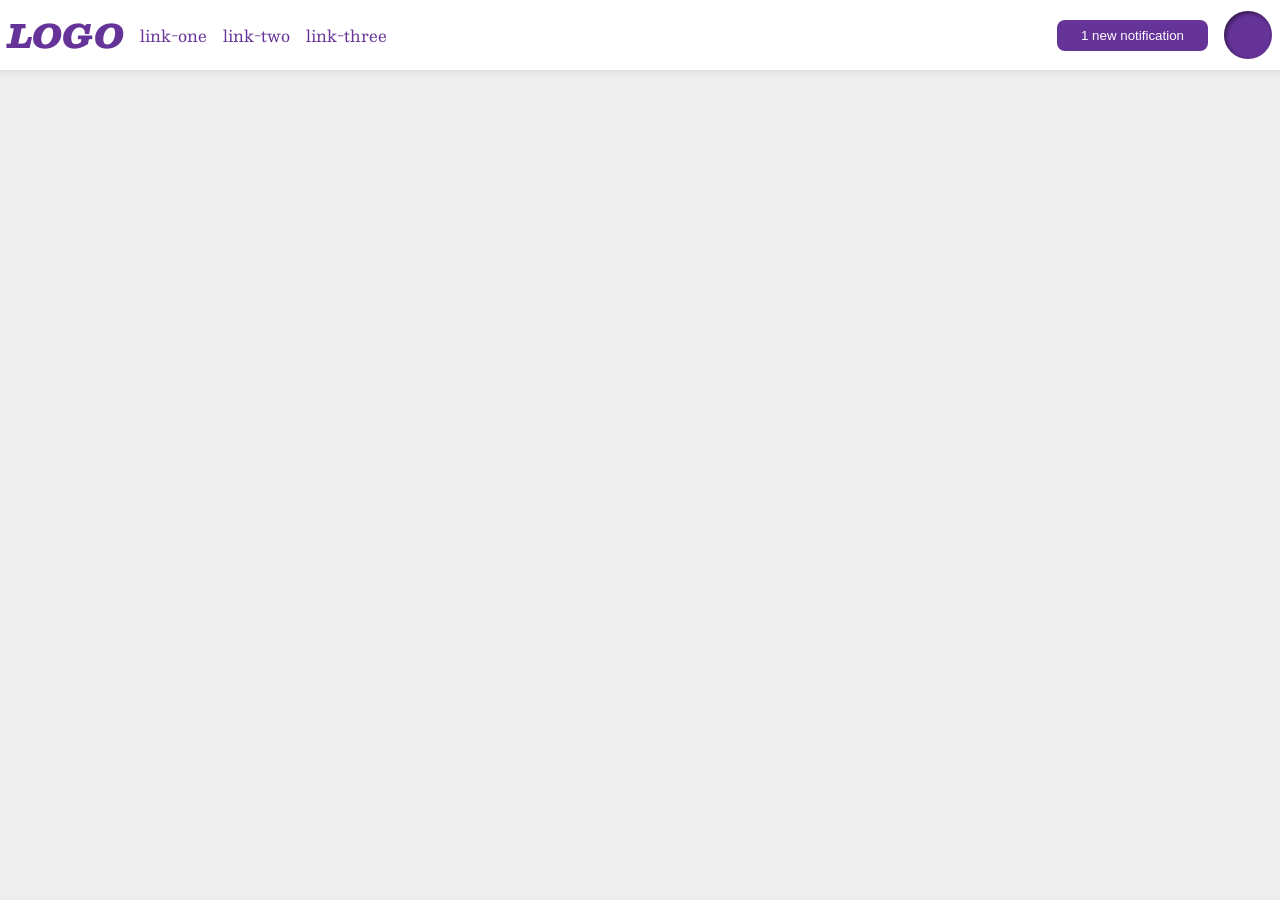
<file: foundations/flex/03-flex-header-2/index.html>
<!DOCTYPE html>
<html lang="en">
  <head>
    <meta charset="UTF-8">
    <meta http-equiv="X-UA-Compatible" content="IE=edge">
    <meta name="viewport" content="width=device-width, initial-scale=1.0">
    <title>Flex Header 2</title>
    <link rel="stylesheet" href="style.css">
  </head>
  <body>
    <div class="header">
      <div class="left">
        <div class="logo">
          LOGO
        </div>
        <ul class="links">
          <li><a href="https://google.com">link-one</a></li>
          <li><a href="https://google.com">link-two</a></li>
          <li><a href="https://google.com">link-three</a></li>
        </ul>
      </div>
      <div class="right">
        <button class="notifications">
        1 new notification
        </button>
        <div class="profile-image"></div>
      </div>
    </div>
  </body>
</html>
</file>
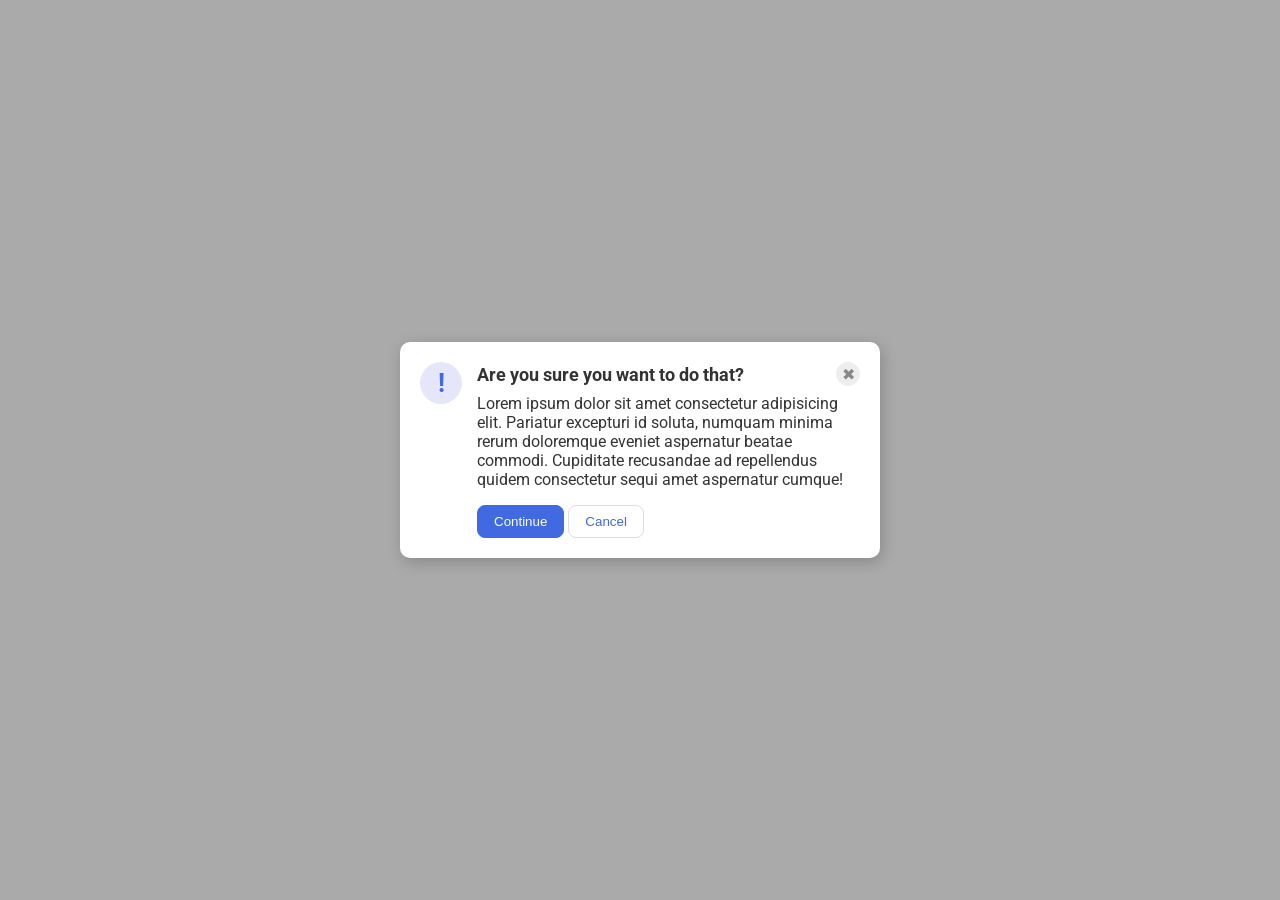
<file: foundations/flex/05-flex-modal/index.html>
<!DOCTYPE html>
<html lang="en">
  <head>
    <meta charset="UTF-8">
    <meta http-equiv="X-UA-Compatible" content="IE=edge">
    <meta name="viewport" content="width=device-width, initial-scale=1.0">
    <link rel="stylesheet" href="style.css">
    <title>Modal</title>
  </head>
  <body>
    <div class="modal">
      <div class="content">
        <div class="icon">!</div>

        <div class="stuff">
          <div class="header">Are you sure you want to do that?
            <button class="close-button">✖</button>     
          </div>
          
          <div class="text">Lorem ipsum dolor sit amet consectetur adipisicing elit. Pariatur excepturi id soluta, numquam minima rerum doloremque eveniet aspernatur beatae commodi. Cupiditate recusandae ad repellendus quidem consectetur sequi amet aspernatur cumque!</div>
         
          <div class="lowbuttons">  
            <button class="continue">Continue</button>
            <button class="cancel">Cancel</button>
          </div>

        </div>  
      </div>
    </div>
  </body>
</html>
</file>
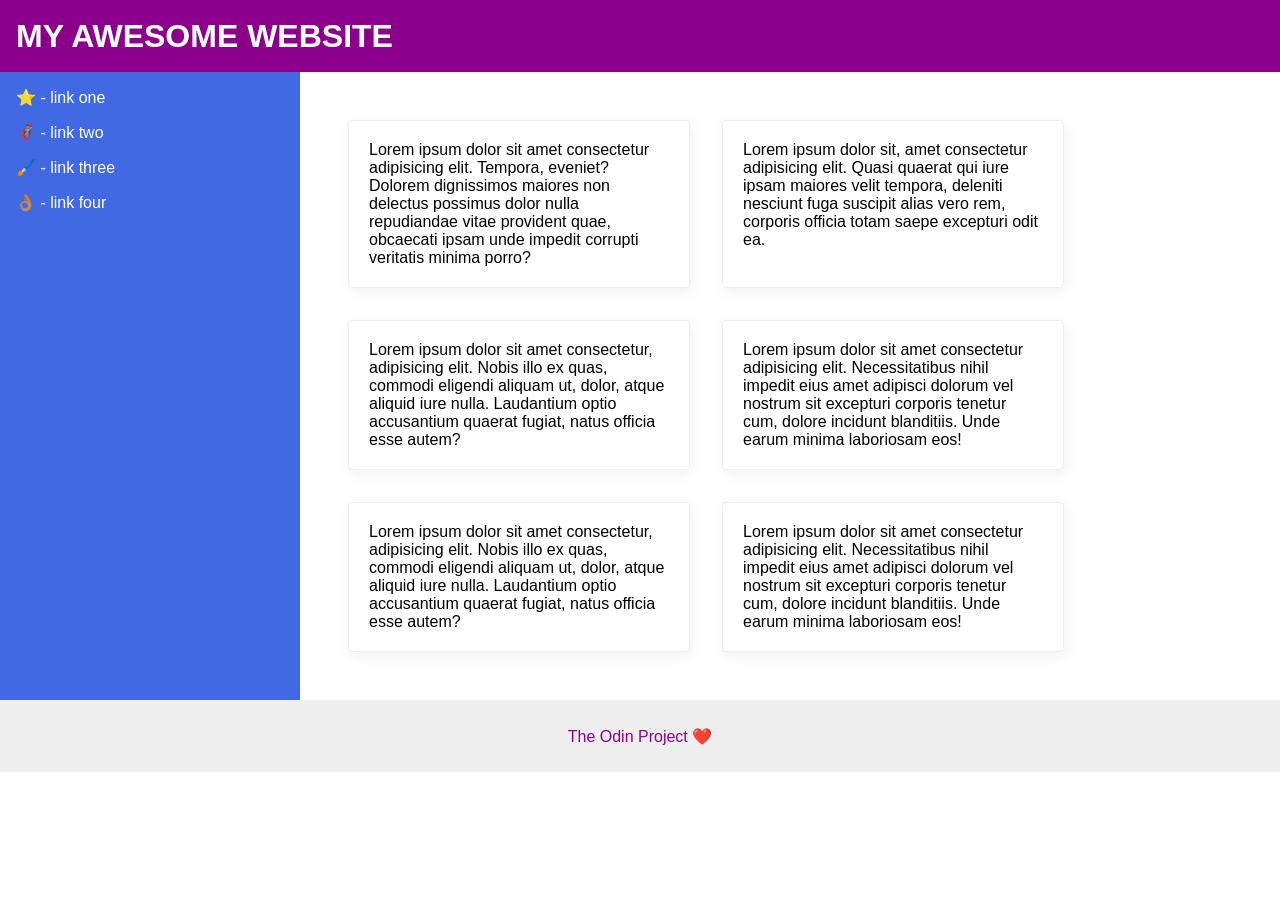
<file: foundations/flex/07-flex-layout-2/index.html>
<!DOCTYPE html>
<html lang="en">
  <head>
    <meta charset="UTF-8">
    <meta http-equiv="X-UA-Compatible" content="IE=edge">
    <meta name="viewport" content="width=device-width, initial-scale=1.0">
    <title>The Holy Grail</title>
    <link rel="stylesheet" href="style.css">
  </head>
  <body>
    <div class="bodyagain">
      <div class="header">
        MY AWESOME WEBSITE
      </div>

      <div class="everything">
        <div class="sidebar">
          <ul>
            <li><a href="#">⭐ - link one</a></li>
            <li><a href="#">🦸🏽‍♂️ - link two</a></li>
            <li><a href="#">🖌️ - link three</a></li>
            <li><a href="#">👌🏽 - link four</a></li>
          </ul>
        </div>
        <div class="cards">
          <div class="card">Lorem ipsum dolor sit amet consectetur adipisicing elit. Tempora, eveniet? Dolorem dignissimos maiores non delectus possimus dolor nulla repudiandae vitae provident quae, obcaecati ipsam unde impedit corrupti veritatis minima porro?</div>
          <div class="card">Lorem ipsum dolor sit, amet consectetur adipisicing elit. Quasi quaerat qui iure ipsam maiores velit tempora, deleniti nesciunt fuga suscipit alias vero rem, corporis officia totam saepe excepturi odit ea.</div>
          <div class="card">Lorem ipsum dolor sit amet consectetur, adipisicing elit. Nobis illo ex quas, commodi eligendi aliquam ut, dolor, atque aliquid iure nulla. Laudantium optio accusantium quaerat fugiat, natus officia esse autem?</div>
          <div class="card">Lorem ipsum dolor sit amet consectetur adipisicing elit. Necessitatibus nihil impedit eius amet adipisci dolorum vel nostrum sit excepturi corporis tenetur cum, dolore incidunt blanditiis. Unde earum minima laboriosam eos!</div>
          <div class="card">Lorem ipsum dolor sit amet consectetur, adipisicing elit. Nobis illo ex quas, commodi eligendi aliquam ut, dolor, atque aliquid iure nulla. Laudantium optio accusantium quaerat fugiat, natus officia esse autem?</div>
          <div class="card">Lorem ipsum dolor sit amet consectetur adipisicing elit. Necessitatibus nihil impedit eius amet adipisci dolorum vel nostrum sit excepturi corporis tenetur cum, dolore incidunt blanditiis. Unde earum minima laboriosam eos!</div>
        </div>
      </div>
    
      <div class="footer">
        The Odin Project ❤️
      </div>
    </div>
  </body>
</html>
</file>
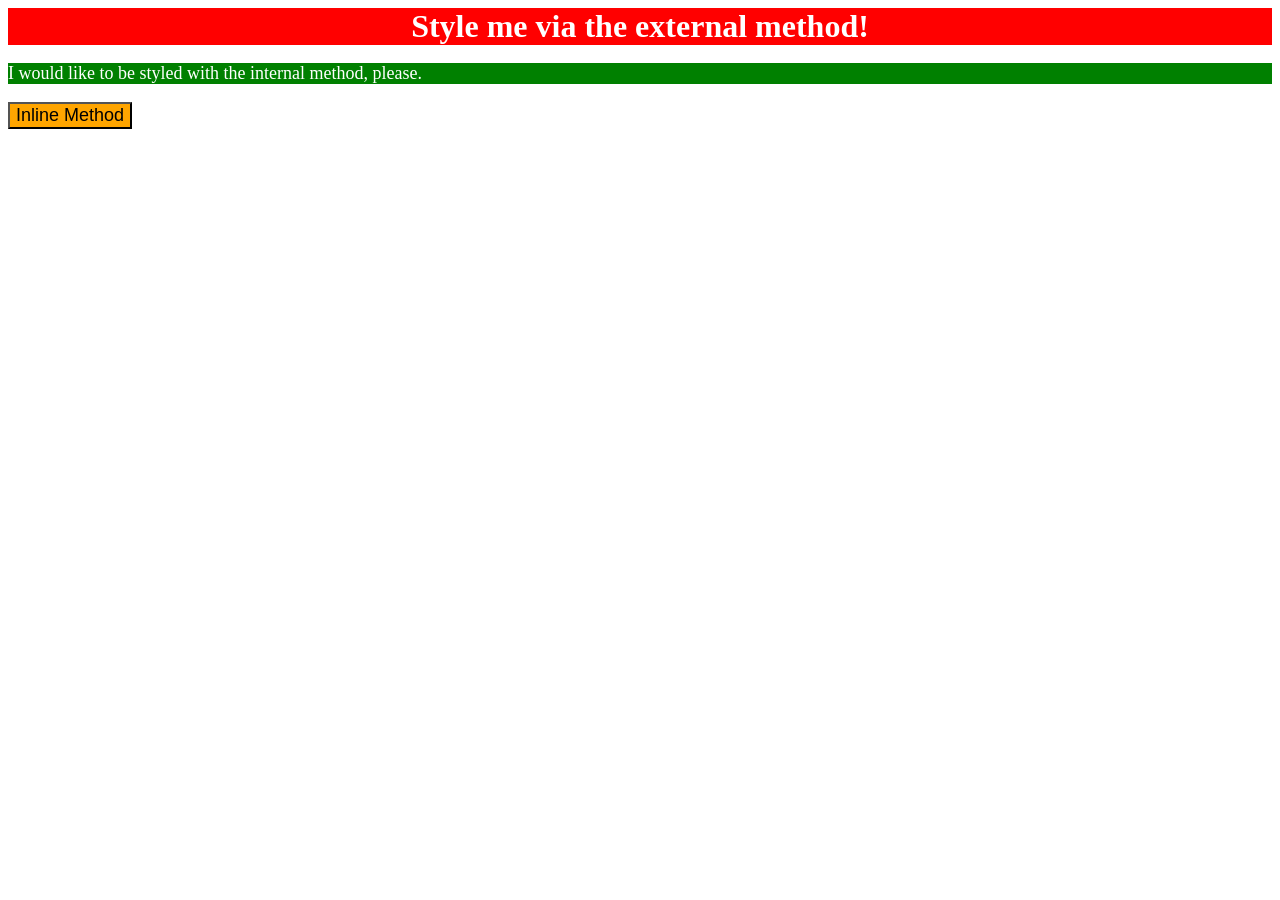
<file: foundations/intro-to-css/01-css-methods/index.html>
<!DOCTYPE html>
<html lang="en">
  <head>
    <meta charset="UTF-8">
    <meta http-equiv="X-UA-Compatible" content="IE=edge">
    <meta name="viewport" content="width=device-width, initial-scale=1.0">
    <title>Methods for Adding CSS</title>
    <link rel="stylesheet" href="style.css">
    <style>
      p {
        background-color: green; color: white; font-size: 18px;
      }
    </style>
  </head>
  <body>
    <div>Style me via the external method!</div>
    <p>I would like to be styled with the internal method, please.</p>
    <button style="background-color: orange; font-size: 18px;">Inline Method</button>
  </body>
</html>
</file>
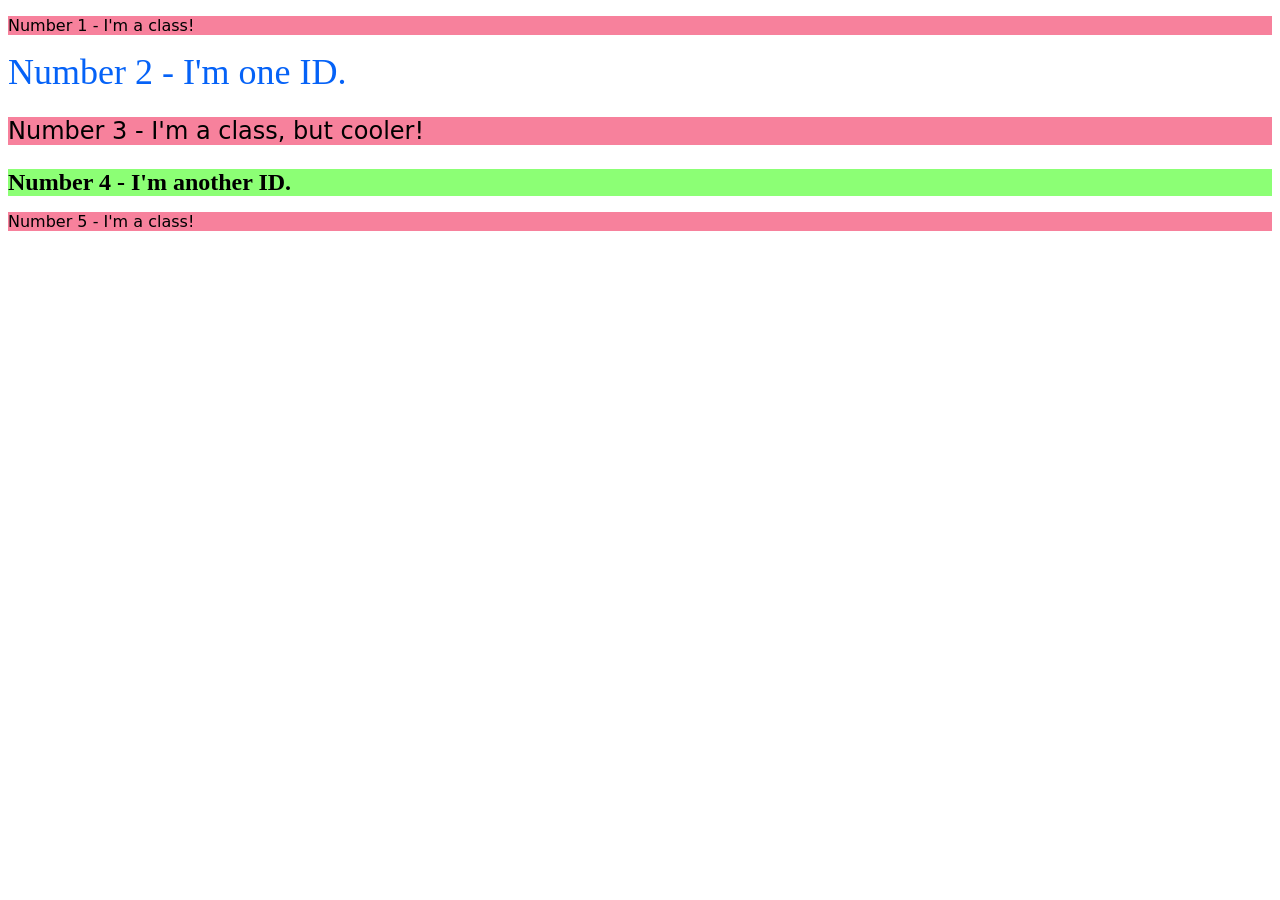
<file: foundations/intro-to-css/02-class-id-selectors/index.html>
<!DOCTYPE html>
<html lang="en">
  <head>
    <meta charset="UTF-8">
    <meta http-equiv="X-UA-Compatible" content="IE=edge">
    <meta name="viewport" content="width=device-width, initial-scale=1.0">
    <title>Class and ID Selectors</title>
    <link rel="stylesheet" href="style.css">
  </head>
  <body>
    <p class="number-1-5">Number 1 - I'm a class!</p>
    <div id="number-2">Number 2 - I'm one ID.</div>
    <p class="number-3">Number 3 - I'm a class, but cooler!</p>
    <div id="number-4">Number 4 - I'm another ID.</div>
    <p class="number-1-5">Number 5 - I'm a class!</p>
  </body>
</html>
</file>
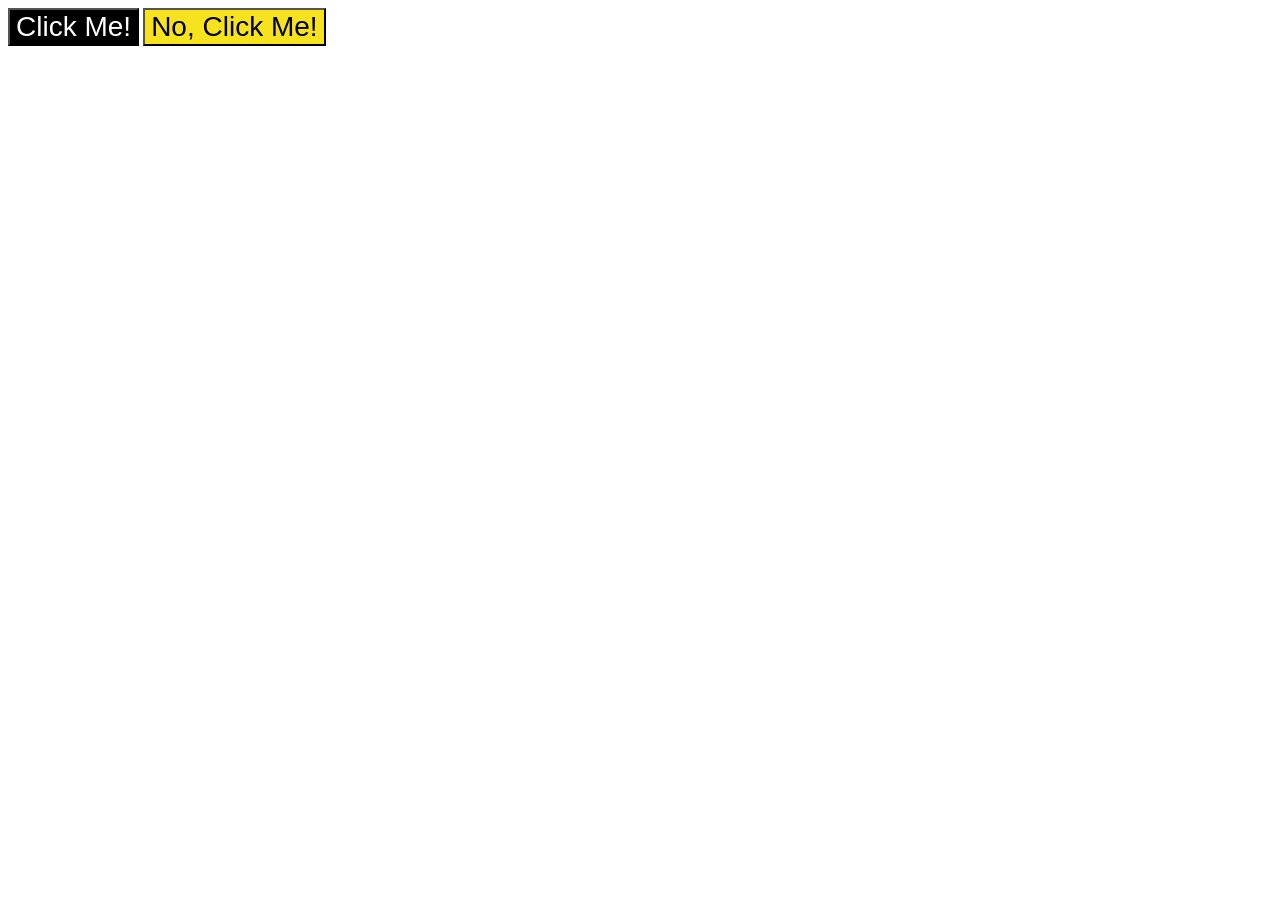
<file: foundations/intro-to-css/03-grouping-selectors/index.html>
<!DOCTYPE html>
<html lang="en">
  <head>
    <meta charset="UTF-8">
    <meta http-equiv="X-UA-Compatible" content="IE=edge">
    <meta name="viewport" content="width=device-width, initial-scale=1.0">
    <title>Grouping Selectors</title>
    <link rel="stylesheet" href="style.css">
  </head>
  <body>
    <button class="button-1">Click Me!</button>
    <button class="button-2">No, Click Me!</button>
  </body>
</html>
</file>
<file: foundations/flex/03-flex-header-2/style.css>
/* this is some magical font-importing.  
you'll learn about it later. */
@import url('https://fonts.googleapis.com/css2?family=Besley:ital,wght@0,400;1,900&display=swap');

body {
  margin: 0;
  background: #eee;
  font-family: Besley, serif;
}

.header {
  background: white;
  border-bottom: 1px solid #ddd;
  box-shadow: 0 0 8px rgba(0,0,0,.1);
  display: flex;
  justify-content: space-between;
}

.right {
  display: flex;
  justify-content: right;
  align-items: center;
  gap: 16px;
  margin: 8px;
}

.left {
  display: flex;
  justify-content: left;
  align-items: center;
  gap: 16px;
  margin: 8px;
}

.profile-image {
  background: rebeccapurple;
  box-shadow: inset 2px 2px 4px rgba(0,0,0,.5);
  border-radius: 50%;
  width: 48px;
  height: 48px;
}

.logo {
  color: rebeccapurple;
  font-size: 32px;
  font-weight: 900;
  font-style: italic;
}

button {
  border: none;
  border-radius: 8px;
  background: rebeccapurple;
  color: white;
  padding: 8px 24px;
}

a {
  /* this removes the line under our links */
  text-decoration: none;
  color: rebeccapurple;
}

ul {
  list-style-type: none;
  display: flex;
  gap: 16px;
  margin: 0px;
  padding: 0px;
}
</file>
<file: foundations/flex/05-flex-modal/style.css>
@import url('https://fonts.googleapis.com/css2?family=Roboto:wght@400;700&display=swap');

html, body {
  height: 100%;
}

body {
  font-family: Roboto, sans-serif;
  margin: 0;
  background: #aaa;
  color: #333;
  /* I'll give you this one for free lol */
  display: flex;
  align-items: center;
  justify-content: center;
}

.modal {
  background: white;
  width: 480px;
  border-radius: 10px;
  box-shadow: 2px 4px 16px rgba(0,0,0,.2);
}

.content {
  padding: 20px;
  display: flex;
  gap: 15px;
}

.header {
  display: flex;
  align-items: center;
  justify-content: space-between;
  font-size: 18px;
  font-weight: 700;
  margin-bottom: 8px;
}

.text {
  margin-bottom: 16px;
}

.icon {
  color: royalblue;
  font-size: 26px;
  font-weight: 700;
  background: lavender;
  width: 42px;
  height: 42px;
  border-radius: 50%;
  display: flex;
  align-items: center;
  justify-content: center;
  flex-shrink: 0;
}

.close-button {
  background: #eee;
  border-radius: 50%;
  color: #888;
  font-weight: 400;
  font-size: 16px;
  height: 24px;
  width: 24px;
  display: flex;
  align-items: center;
  justify-content: center;
  border: 1px solid #eee;
  padding: 0;
}

button {
  cursor: pointer;
  padding: 8px 16px;
  border-radius: 8px;
}

button.continue {
  background: royalblue;
  border: 1px solid royalblue;
  color: white;

}

button.cancel {
  background: white;
  border: 1px solid #ddd;
  color: royalblue;
}
</file>
<file: foundations/flex/07-flex-layout-2/style.css>
body {
  font-family: -apple-system, BlinkMacSystemFont, 'Segoe UI', Roboto, Oxygen, Ubuntu, Cantarell, 'Open Sans', 'Helvetica Neue', sans-serif;
  margin: 0;
  min-height: 100vh;
  display: flex;
  flex-direction: column;
}

.header {
  height: 72px;
  background: darkmagenta;
  color: white;
  font-size: 32px;
  font-weight: 900;
  display: flex;
  align-items: center;
  padding-left: 16px;
}

.footer {
  height: 72px;
  background: #eee;
  color: darkmagenta;
  display: flex;
  align-items: center;
  justify-content: center;
}

.sidebar {
  width: 300px;
  background: royalblue;
  box-sizing: border-box;
  flex-shrink: 0;
  padding: 16px;
}

.card {
  border: 1px solid #eee;
  box-shadow: 2px 4px 16px rgba(0,0,0,.06);
  border-radius: 4px;
  width: 300px;
  padding: 20px;
}

.cards {
  display: flex;
  flex-wrap: wrap;
  gap: 32px;
  padding: 48px;
}

.everything {
  display: flex;
  flex: 1;
}

a {
  color: white;
  text-decoration: none;
}

li {
  margin-bottom: 16px;
}

ul {
  list-style-type: none;
  margin: 0px;
  padding: 0px;
}
</file>
<file: foundations/intro-to-css/01-css-methods/style.css>
div {
    background-color: red; color: white;
    font-size: 32px; text-align: center;
    font-weight: bold;
}
</file>
<file: foundations/intro-to-css/02-class-id-selectors/style.css>
/* Add CSS Styling */
.number-1-5 {
    background-color: #f7819c;
    color: #000000;
    font-family: Verdana, "DejaVu Sans", sans-serif
}

#number-2 {
    color: #0562f7;
    font-size: 36px;
}

.number-3 {
    font-size: 24px;
    background-color: #f7819c;
    color: #000000;
    font-family: Verdana, "DejaVu Sans", sans-serif
}

#number-4 {
    background-color: #8cff75;
    font-size: 24px;
    font-weight: bold;
}
</file>
<file: foundations/intro-to-css/03-grouping-selectors/style.css>
/* Add CSS Styling */
.button-1, 
.button-2 {
    font-size: 28px;
    font-family: Helvetica, "Times New Roman", sans-serif;
}

.button-1 {
    color: #ffffff;
    background-color: #000000;
}

.button-2 {
    color: #000000;
    background-color: #f7e21e;
}
</file>
